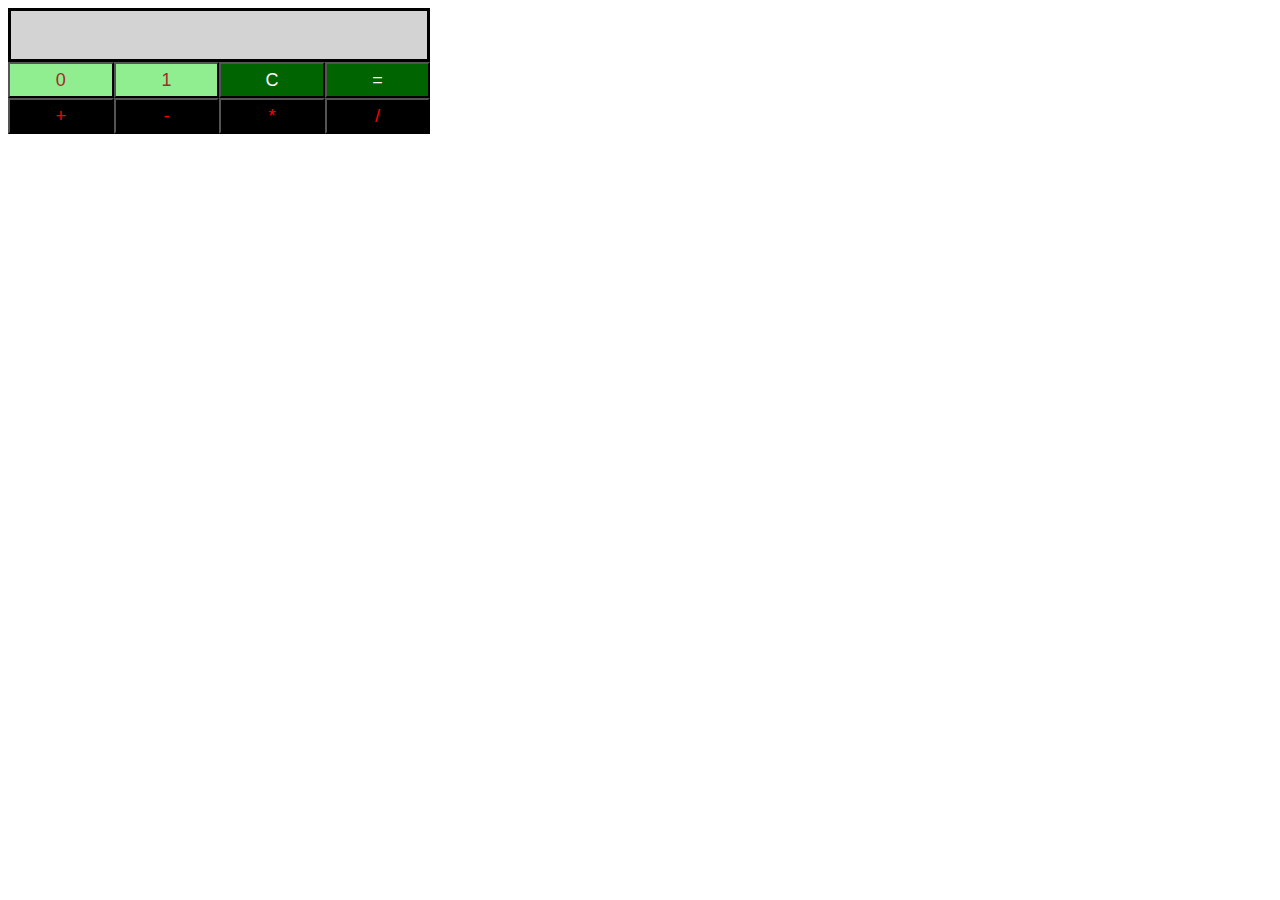
<file: 10-days-of-javascript/Day9/index.html>
<!DOCTYPE html>
<html lang="en">
<head>
    <meta charset="UTF-8">
    <meta http-equiv="X-UA-Compatible" content="IE=edge">
    <meta name="viewport" content="width=device-width, initial-scale=1.0">
    <title>Binary Calculator</title>
    <link rel="stylesheet" href="css/binaryCalculator.css" type="text/css">
</head>
<body>

    <div id="res"></div>
    <div id="btns">
        <button id="btn0" class="btns">0</button>
        <button id="btn1" class="btns">1</button>
        <button id="btnClr" class="btns">C</button>
        <button id="btnEql" class="btns">=</button>
        <button id="btnSum" class="btns">+</button>
        <button id="btnSub" class="btns">-</button>
        <button id="btnMul" class="btns">*</button>
        <button id="btnDiv" class="btns">/</button>
    </div>
    
    <script src="js/binaryCalculator.js" type="text/javascript"></script>
</body>
</html>
</file>
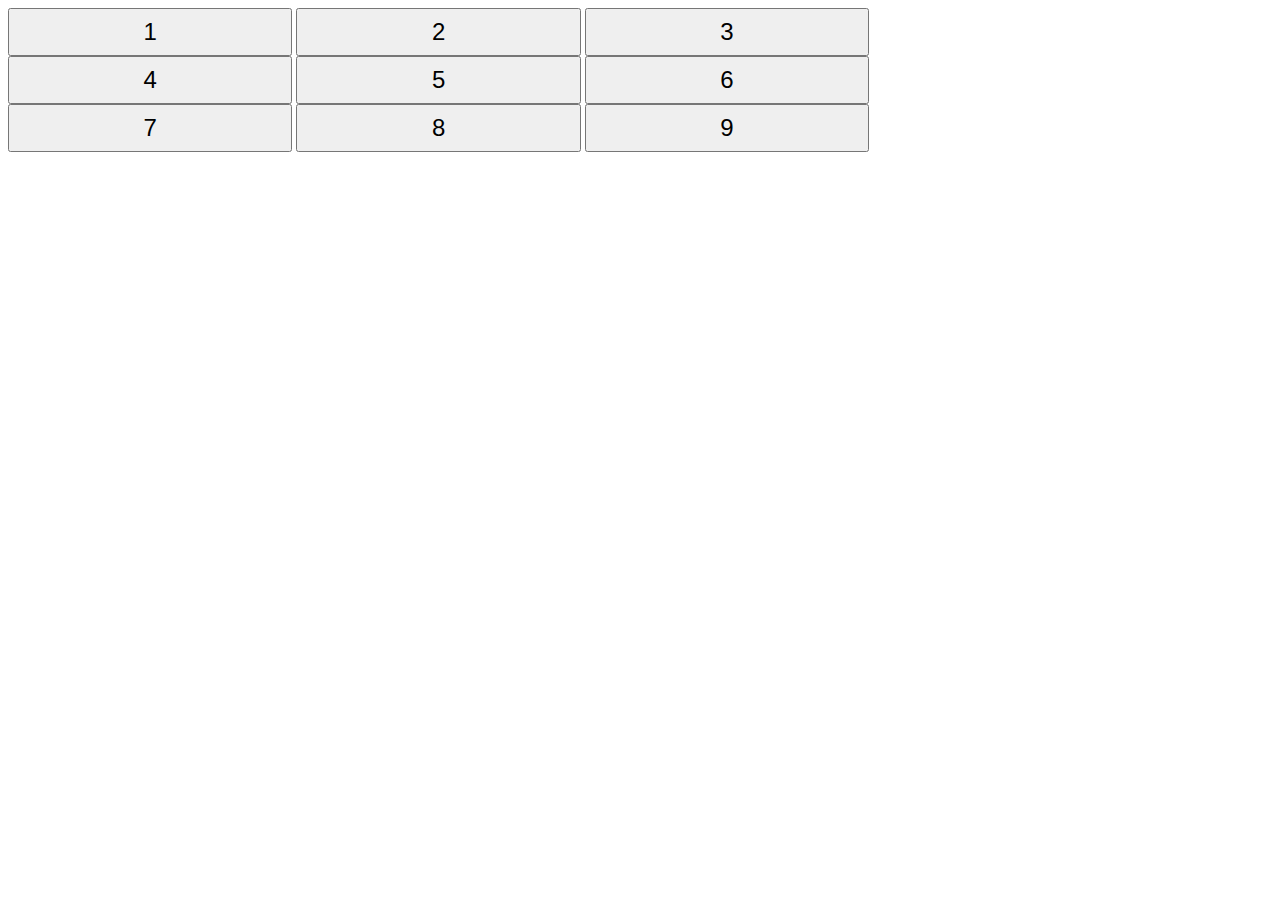
<file: 10-days-of-javascript/Day8/Buttons Container/index.html>
<!DOCTYPE html>
<html lang="en">
<head>
    <meta charset="UTF-8">
    <meta http-equiv="X-UA-Compatible" content="IE=edge">
    <meta name="viewport" content="width=device-width, initial-scale=1.0">
    <title>Buttons Grid</title>

    <link rel="stylesheet" href="css/buttonsGrid.css" type="text/css">
</head>
<body>

    <div id="btns">
        <button id="btn1">1</button>
        <button id="btn2">2</button>
        <button id="btn3">3</button>
        <button id="btn4">4</button>
        <button id="btn5">5</button>
        <button id="btn6">6</button>
        <button id="btn7">7</button>
        <button id="btn8">8</button>
        <button id="btn9">9</button>
    </div>
    
    <script src="js/buttonsGrid.js" type="text/javascript"></script>
</body>
</html>
</file>
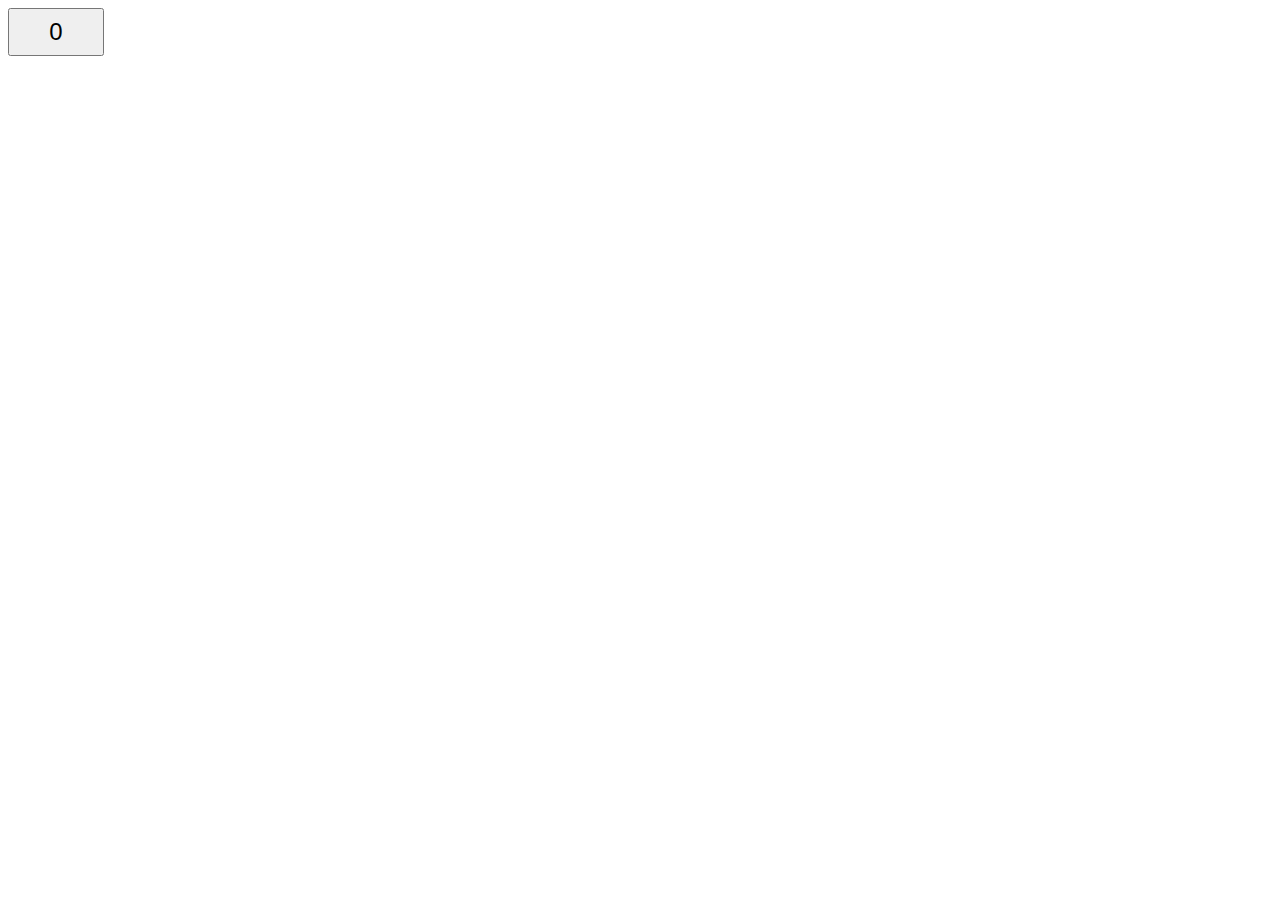
<file: 10-days-of-javascript/Day8/Create a Button/index.html>
<!DOCTYPE html>
<html lang="en">
<head>
    <meta charset="UTF-8">
    <meta http-equiv="X-UA-Compatible" content="IE=edge">
    <meta name="viewport" content="width=device-width, initial-scale=1.0">
    <title>Button</title>
    <link rel="stylesheet" href="css/button.css" type="text/css">
</head>
<body>
    <button id="btn">0</button>
    <script src="js/button.js" type="text/javascript"></script>
</body>
</html>
</file>
<file: 10-days-of-javascript/Day9/css/binaryCalculator.css>
body {
    width: 33%;
}

#res {
    background-color: lightgray;
    border: solid;
    height: 48px;
    font-size: 20px;
}

#btn0, #btn1 {
    background-color: lightgreen;
    color: brown;
}

#btnClr, #btnEql {
    background-color: darkgreen;
    color: white;
}

#btnSum, #btnSub, #btnMul, #btnDiv {
    background-color: black;
    color: red;
}

#btns .btns {
    width: 25%;
    height: 36px;
    font-size: 18px;
    margin: 0px;
    float: left;
}
</file>
<file: 10-days-of-javascript/Day8/Buttons Container/css/buttonsGrid.css>
#btns {
    width: 75%;
}

#btn1, #btn2, #btn3, #btn4, #btn5, #btn6, #btn7, #btn8, #btn9 {
    width: 30%;
    height: 48px;
    font-size: 24px;
}
</file>
<file: 10-days-of-javascript/Day8/Create a Button/css/button.css>
#btn {
    width: 96px;
    height: 48px;
    font-size: 24px;
}
</file>
